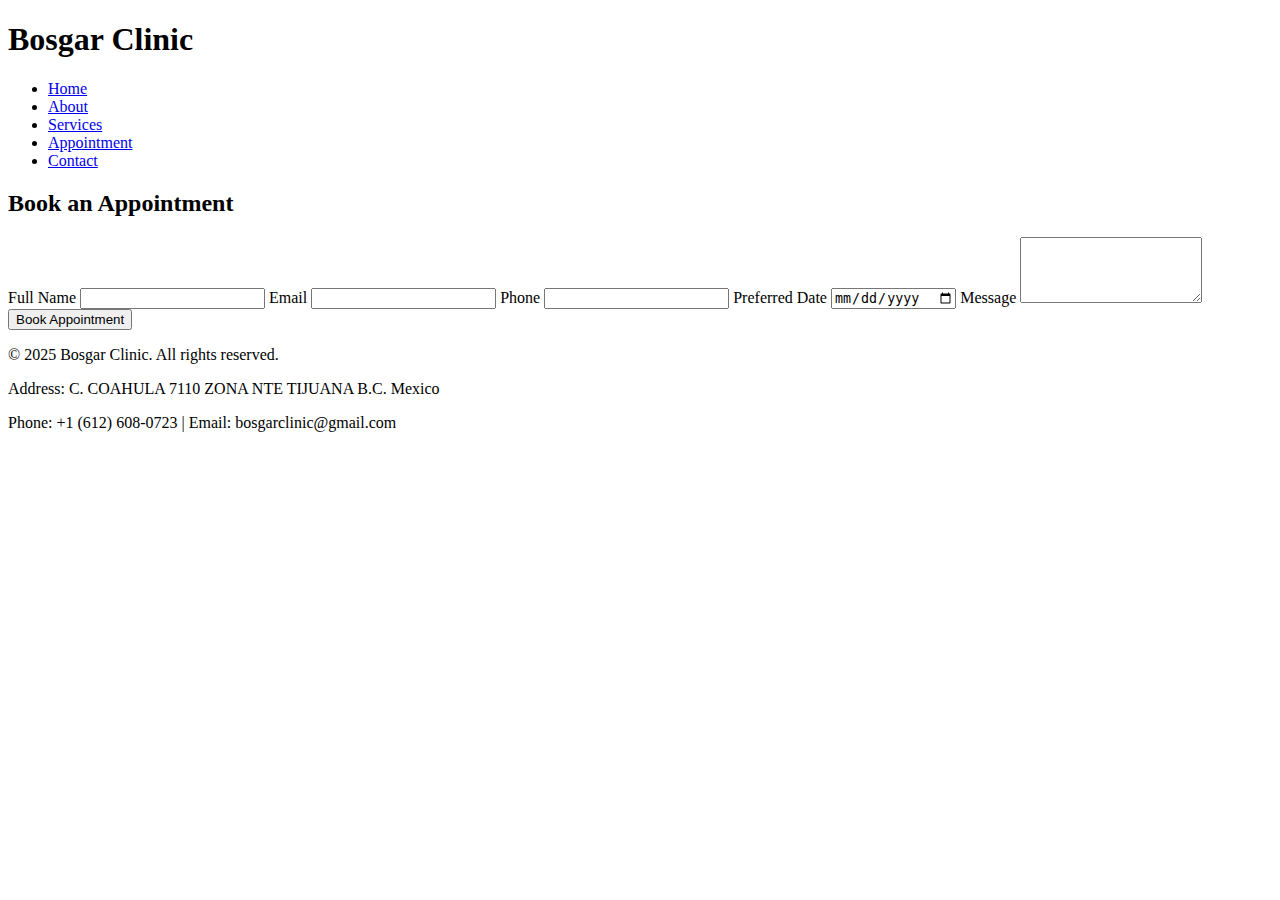
<file: appointment.html>
<!DOCTYPE html>
<html lang="en">
<head>
  <meta charset="UTF-8" />
  <meta name="viewport" content="width=device-width, initial-scale=1.0"/>
  <title>Appointment | Bosgar Clinic</title>
  <link rel="stylesheet" href="style.css" />
</head>
<body>
  <header>
    <div class="container">
      <h1>Bosgar Clinic</h1>
      <nav>
        <ul>
          <li><a href="index.html">Home</a></li>
          <li><a href="about.html">About</a></li>
          <li><a href="services.html">Services</a></li>
          <li><a href="appointment.html" class="active">Appointment</a></li>
          <li><a href="contact.html">Contact</a></li>
        </ul>
      </nav>
    </div>
  </header>

  <main class="container">
    <h2>Book an Appointment</h2>
    <form class="appointment-form">
      <label for="name">Full Name</label>
      <input type="text" id="name" name="name" required />

      <label for="email">Email</label>
      <input type="email" id="email" name="email" required />

      <label for="phone">Phone</label>
      <input type="tel" id="phone" name="phone" required />

      <label for="date">Preferred Date</label>
      <input type="date" id="date" name="date" required />

      <label for="message">Message</label>
      <textarea id="message" name="message" rows="4"></textarea>

      <button type="submit">Book Appointment</button>
    </form>
  </main>

  <footer>
    <div class="footer-content">
      <p>&copy; 2025 Bosgar Clinic. All rights reserved.</p>
      <p>Address: C. COAHULA 7110 ZONA NTE TIJUANA B.C. Mexico</p>
      <p>Phone: +1 (612) 608-0723 | Email: bosgarclinic@gmail.com</p>
    </div>
  </footer>
</body>
</html>
</file>
<file: style.css>
jhhh
</file>
